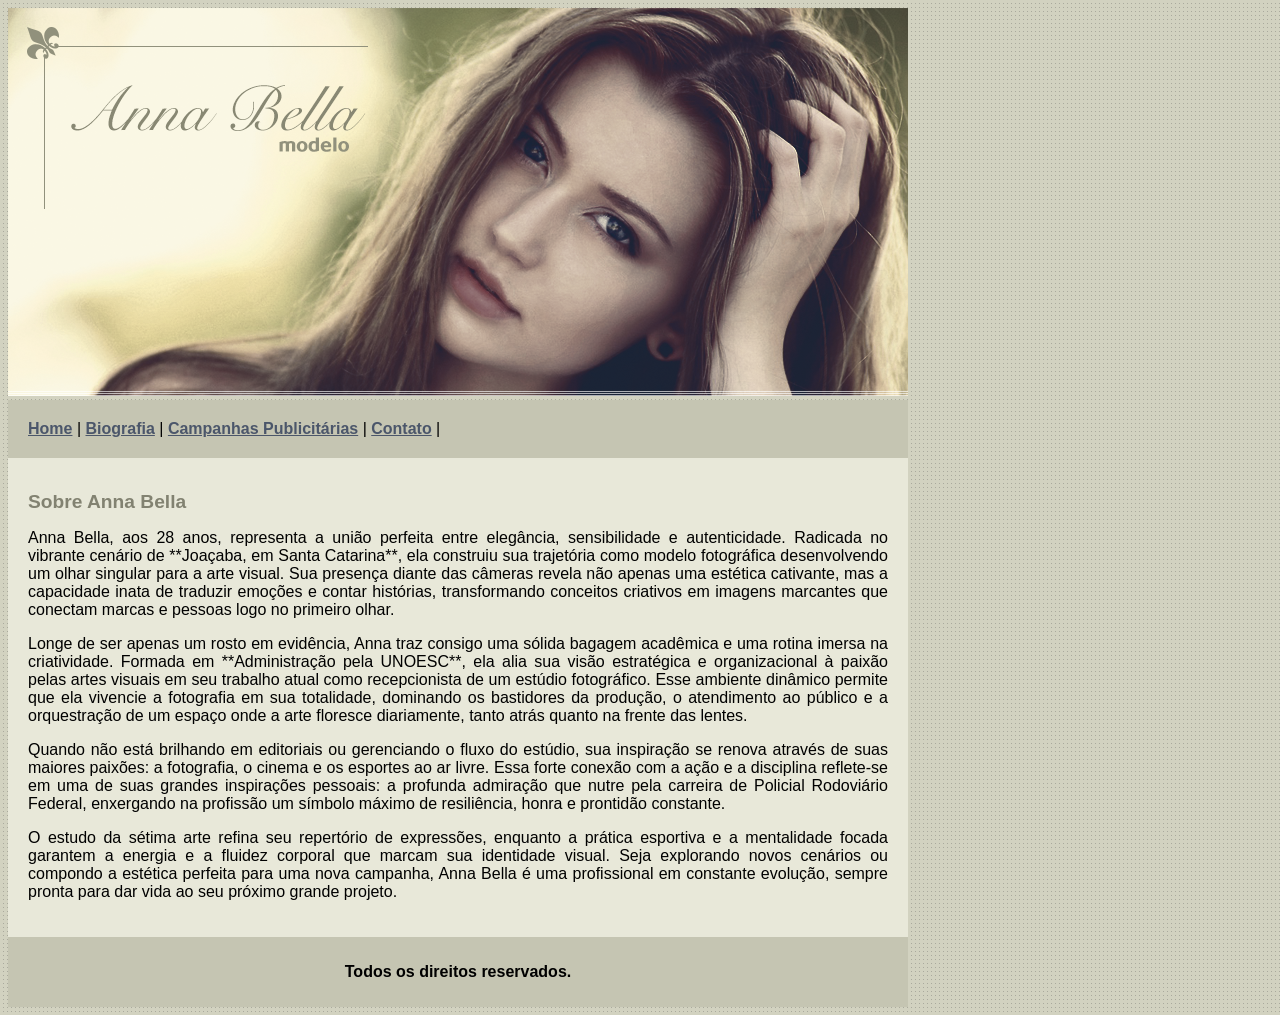
<file: index.html>
<!DOCTYPE html>
<html lang="pt-br">
<head>
    <meta charset="UTF-8">
    <meta name="viewport" content="width=device-width, initial-scale=1.0">
    <title>Anna Bella</title>

    <link rel="stylesheet" href="estilo.css">


</head>
<body>
    <div id="principal">

        <img src="imagens/capa.png" alt="Foto da Anna Bella">

   
        <div id="menu">
            <a href="index.html">Home</a> |
            <a href="biografia.html">Biografia</a> |
            <a href="campanhas.html">Campanhas Publicitárias</a> |
            <a href="contato.html">Contato</a> |
        
        </div>

        <div id="conteudo">

            <h1>Sobre Anna Bella</h1>

                <p>Anna Bella, aos 28 anos, representa a união perfeita entre elegância, sensibilidade e autenticidade. Radicada no vibrante cenário de **Joaçaba, em Santa Catarina**, ela construiu sua trajetória como modelo fotográfica desenvolvendo um olhar singular para a arte visual. Sua presença diante das câmeras revela não apenas uma estética cativante, mas a capacidade inata de traduzir emoções e contar histórias, transformando conceitos criativos em imagens marcantes que conectam marcas e pessoas logo no primeiro olhar.</p>

                <p>Longe de ser apenas um rosto em evidência, Anna traz consigo uma sólida bagagem acadêmica e uma rotina imersa na criatividade. Formada em **Administração pela UNOESC**, ela alia sua visão estratégica e organizacional à paixão pelas artes visuais em seu trabalho atual como recepcionista de um estúdio fotográfico. Esse ambiente dinâmico permite que ela vivencie a fotografia em sua totalidade, dominando os bastidores da produção, o atendimento ao público e a orquestração de um espaço onde a arte floresce diariamente, tanto atrás quanto na frente das lentes.</p>

                <p>Quando não está brilhando em editoriais ou gerenciando o fluxo do estúdio, sua inspiração se renova através de suas maiores paixões: a fotografia, o cinema e os esportes ao ar livre. Essa forte conexão com a ação e a disciplina reflete-se em uma de suas grandes inspirações pessoais: a profunda admiração que nutre pela carreira de Policial Rodoviário Federal, enxergando na profissão um símbolo máximo de resiliência, honra e prontidão constante. </p>

                <p>O estudo da sétima arte refina seu repertório de expressões, enquanto a prática esportiva e a mentalidade focada garantem a energia e a fluidez corporal que marcam sua identidade visual. Seja explorando novos cenários ou compondo a estética perfeita para uma nova campanha, Anna Bella é uma profissional em constante evolução, sempre pronta para dar vida ao seu próximo grande projeto.   </p>
        </div> <!-- CONTEÚDO -->

        <div id="rodape">
            <h4>Todos os direitos reservados.</h4>
        </div>

    </div> <!-- PRINCIPAL -->
    
</body>
</html>
</file>
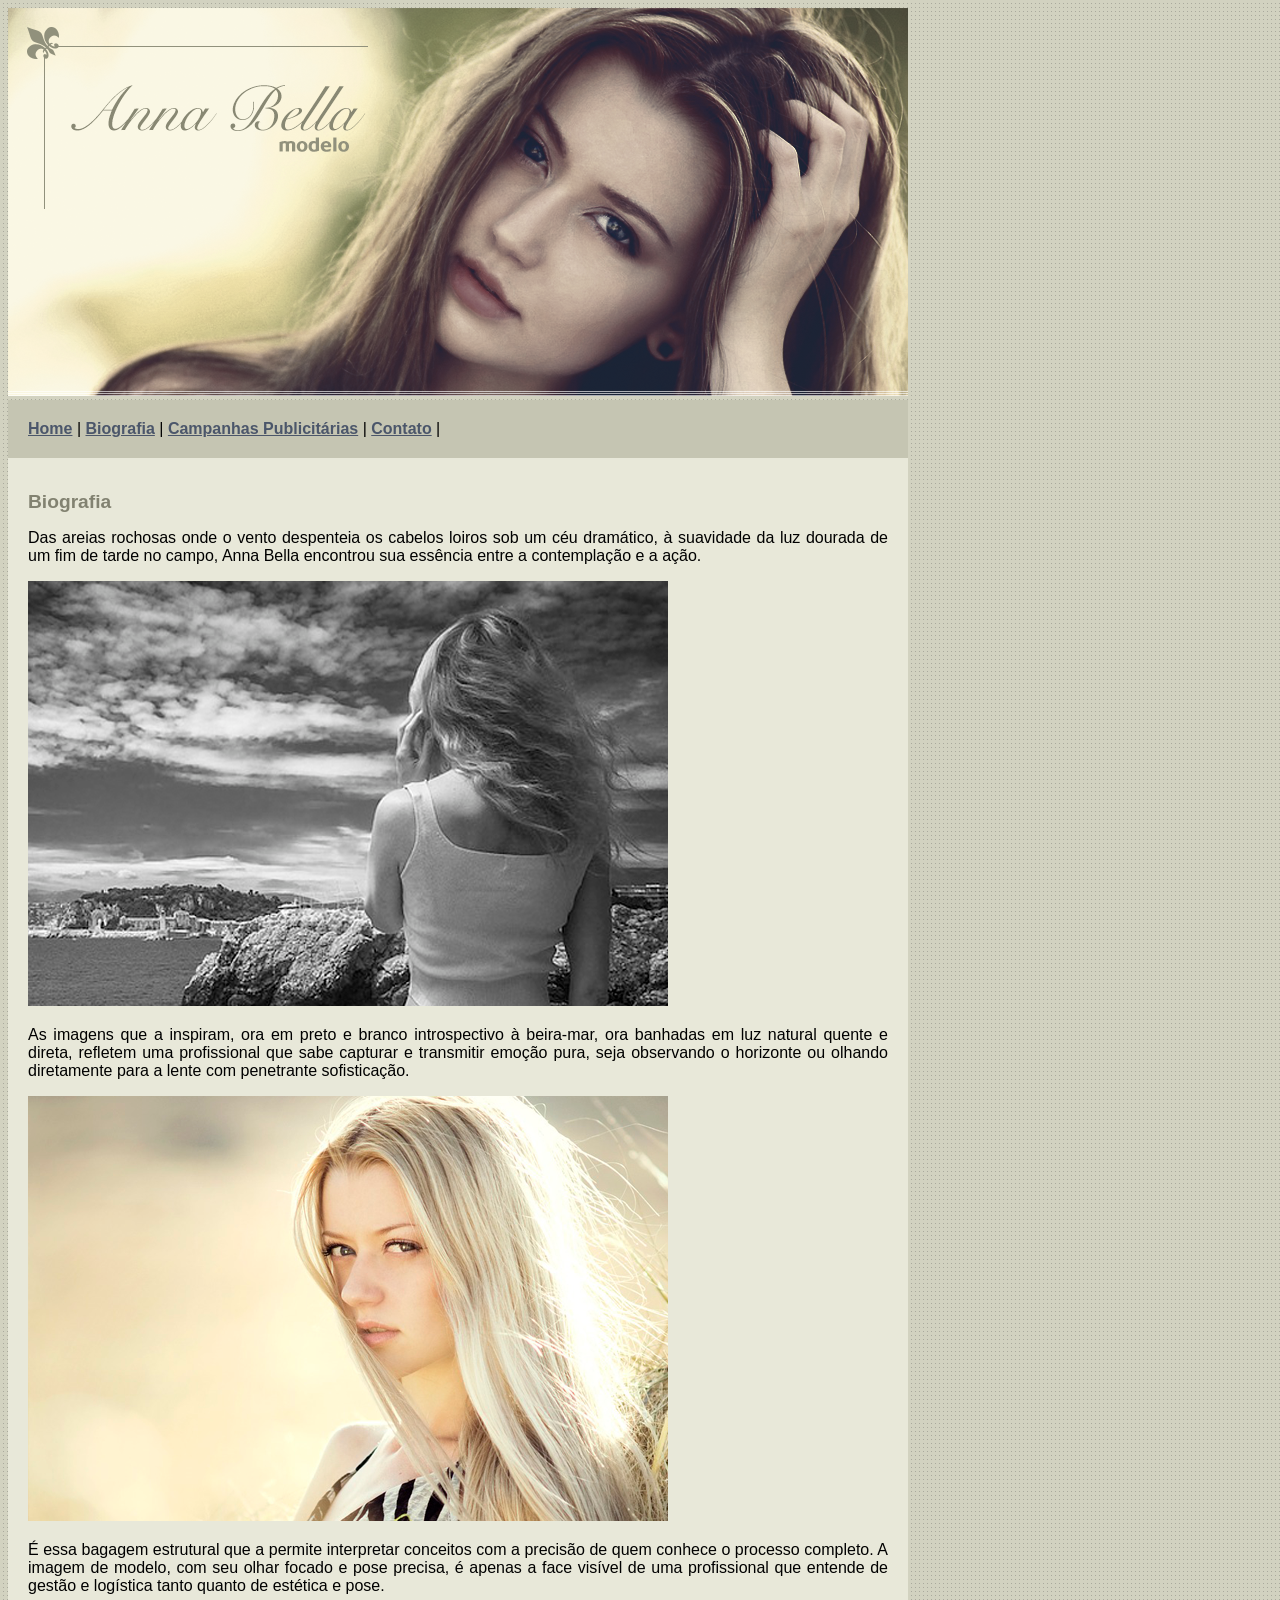
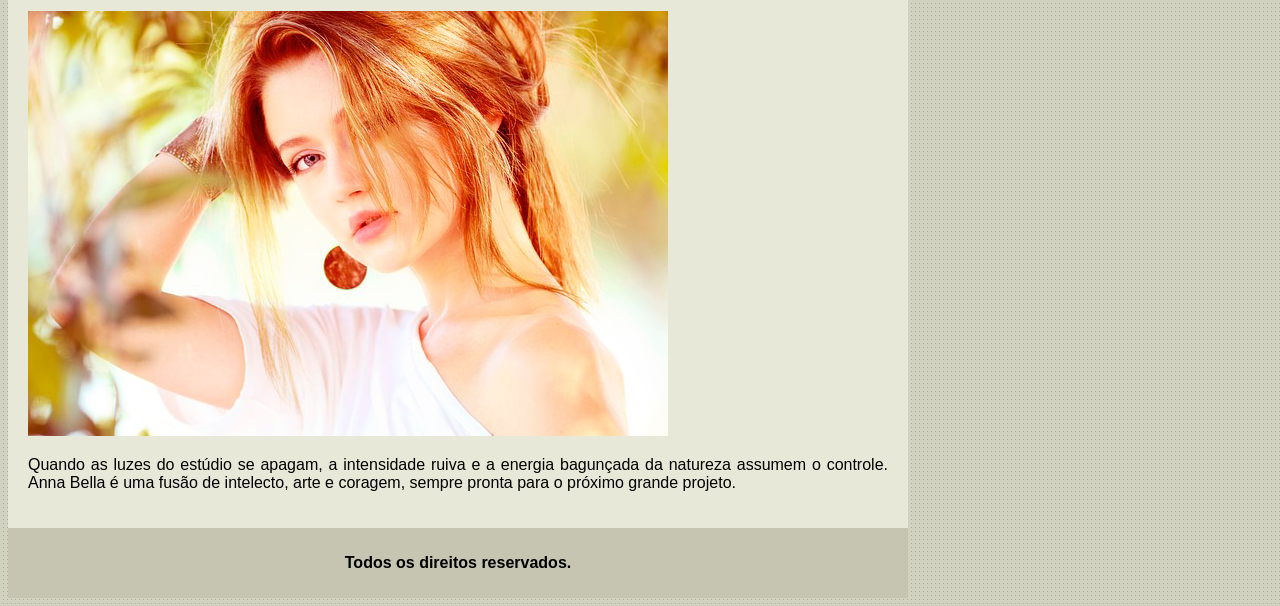
<file: biografia.html>
<!DOCTYPE html>
<html lang="pt-br">
<head>
    <meta charset="UTF-8">
    <meta name="viewport" content="width=device-width, initial-scale=1.0">
    <title>Anna Bella</title>

    <link rel="stylesheet" href="estilo.css">


</head>
<body>
    <div id="principal">

        <img src="imagens/capa.png" alt="Foto da Anna Bella">

   
        <div id="menu">
            <a href="index.html">Home</a> |
            <a href="biografia.html">Biografia</a> |
            <a href="campanhas.html">Campanhas Publicitárias</a> |
            <a href="contato.html">Contato</a> |
        
        </div>

        <div id="conteudo">

                <h1>Biografia</h1>

                <p>Das areias rochosas onde o vento despenteia os cabelos loiros sob um céu dramático, à suavidade da luz dourada de um fim de tarde no campo, Anna Bella encontrou sua essência entre a contemplação e a ação. </p>

                <img src="imagens/foto1.png" alt="">

                <p>As imagens que a inspiram, ora em preto e branco introspectivo à beira-mar, ora banhadas em luz natural quente e direta, refletem uma profissional que sabe capturar e transmitir emoção pura, seja observando o horizonte ou olhando diretamente para a lente com penetrante sofisticação.</p>

                <img src="imagens/foto2.png" alt="">

               <p>É essa bagagem estrutural que a permite interpretar conceitos com a precisão de quem conhece o processo completo. A imagem de modelo, com seu olhar focado e pose precisa, é apenas a face visível de uma profissional que entende de gestão e logística tanto quanto de estética e pose.</p>

               <img src="imagens/foto3.png" alt="">

                <p>Quando as luzes do estúdio se apagam, a intensidade ruiva e a energia bagunçada da natureza assumem o controle. Anna Bella é uma fusão de intelecto, arte e coragem, sempre pronta para o próximo grande projeto.</p>

        </div> <!-- CONTEÚDO -->

        <div id="rodape">
            <h4>Todos os direitos reservados.</h4>
        </div>

    </div> <!-- PRINCIPAL -->
    
</body>
</html>
</file>
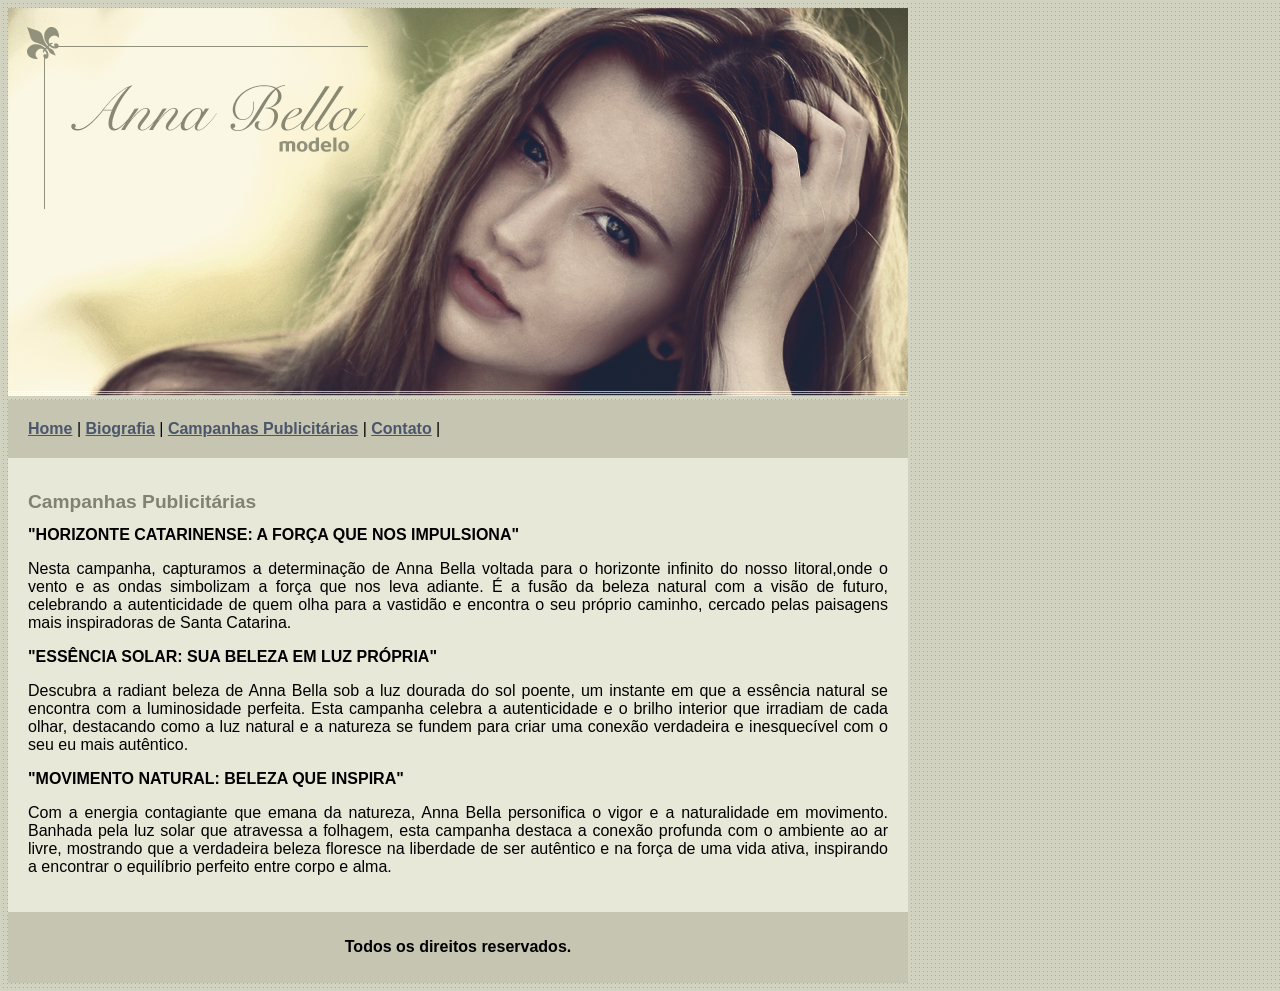
<file: campanhas.html>
<!DOCTYPE html>
<html lang="pt-br">
<head>
    <meta charset="UTF-8">
    <meta name="viewport" content="width=device-width, initial-scale=1.0">
    <title>Anna Bella</title>

    <link rel="stylesheet" href="estilo.css">


</head>
<body>
    <div id="principal">

        <img src="imagens/capa.png" alt="Foto da Anna Bella">

   
        <div id="menu">
            <a href="index.html">Home</a> |
            <a href="biografia.html">Biografia</a> |
            <a href="campanhas.html">Campanhas Publicitárias</a> |
            <a href="contato.html">Contato</a> |
        
        </div>

        <div id="conteudo">

            <h1>Campanhas Publicitárias</h1>

                <h2>"HORIZONTE CATARINENSE: A FORÇA QUE NOS IMPULSIONA"</h2>
                    <p>Nesta campanha, capturamos a determinação de Anna Bella voltada para o horizonte infinito do nosso litoral,onde o vento e as ondas simbolizam a força que nos leva adiante. É a fusão da beleza natural com a visão de  futuro, celebrando a autenticidade de quem olha para a vastidão e encontra o seu próprio caminho, cercado pelas  paisagens mais inspiradoras de Santa Catarina.</p>

 
                <h2>"ESSÊNCIA SOLAR: SUA BELEZA EM LUZ PRÓPRIA"</h2>

                    <p>Descubra a radiant beleza de Anna Bella sob a luz dourada do sol poente, um instante em que a essência natural se encontra com a luminosidade perfeita. Esta campanha celebra a autenticidade e o brilho interior que irradiam de cada olhar, destacando como a luz natural e a natureza se fundem para criar uma conexão verdadeira e inesquecível com o seu eu mais autêntico.</p>

                <h2>"MOVIMENTO NATURAL: BELEZA QUE INSPIRA"</h2>
                
                    <p>Com a energia contagiante que emana da natureza, Anna Bella personifica o vigor e a naturalidade em movimento. Banhada pela luz solar que atravessa a folhagem, esta campanha destaca a conexão profunda com o ambiente ao ar livre, mostrando que a verdadeira beleza floresce na liberdade de ser autêntico e na força de uma vida ativa, inspirando a encontrar o equilíbrio perfeito entre corpo e alma.</p>
        </div> <!-- CONTEÚDO -->

        <div id="rodape">
            <h4>Todos os direitos reservados.</h4>
        </div>

    </div> <!-- PRINCIPAL -->
    
</body>
</html>
</file>
<file: estilo.css>
/* 
menu: #c5c5b2
conteudo: #e8e8d9
link: #4b566a
h1: #828271
*/

body {
    background: #d2d2c1 url(imagens/fundo.png);
    font-family: 'Lucida Sans', 'Lucida Sans Regular', 'Lucida Grande', 'Lucida Sans Unicode', Geneva, Verdana, sans-serif;
}

#principal {
    width: 900px;
}

#menu {
    background: #c5c5b2;
    padding: 20px;
}

#conteudo {
    background-color: #e8e8d9;
    padding: 20px;
}

#rodape {
    background-color: #c5c5b2;
    text-align: center;
    padding: 5px;
}

a {
    color: #4b566a;
    text-decoration: nome;
    font-weight: bold;
}

h1 {
    color: #828271;
    font-size: 1.2em;
}

h2 {
    font-size: 1.0em;
}

p {
    text-align: justify;
}
</file>
